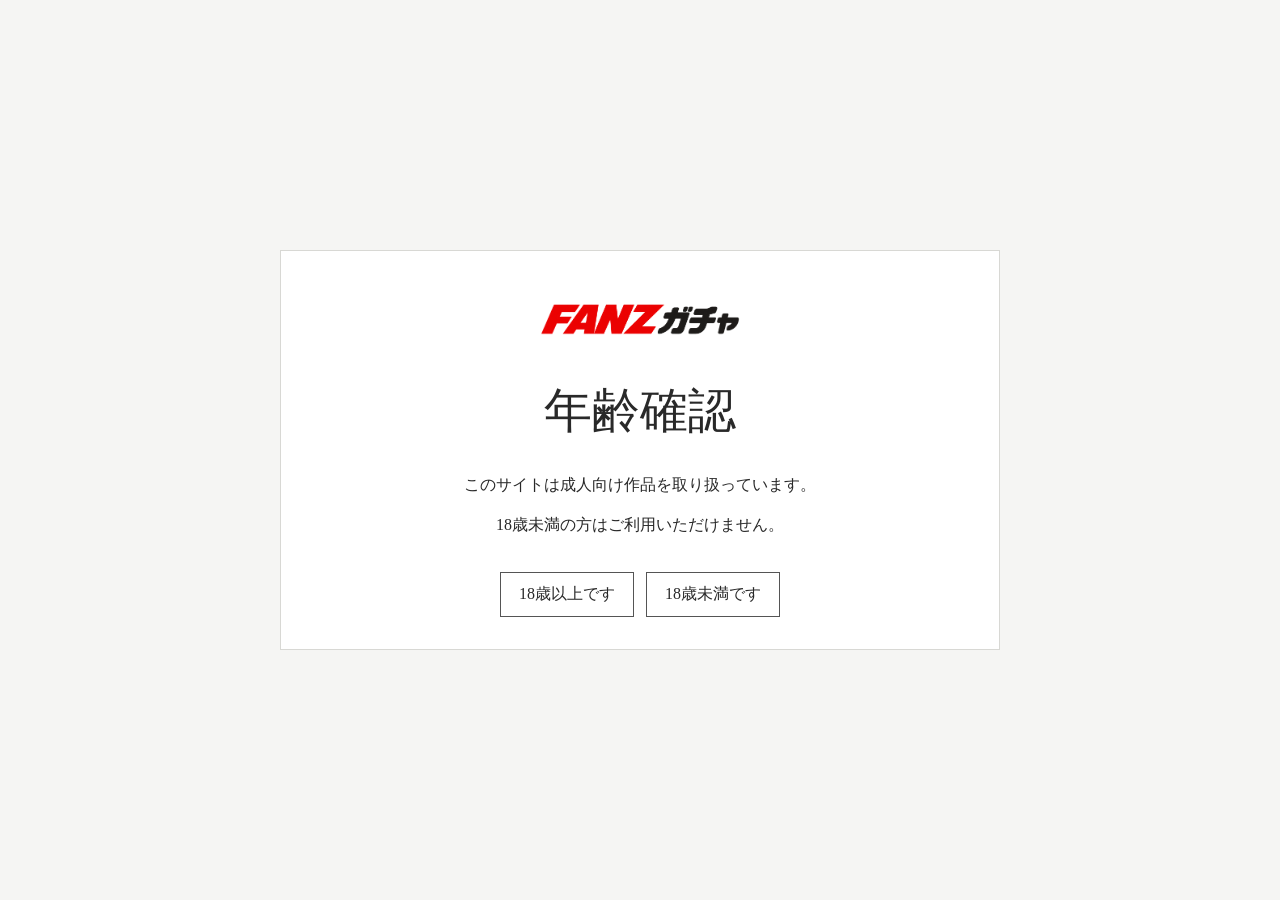
<file: about.html>
<!DOCTYPE html>
<html lang="ja">

<head>
  <meta charset="UTF-8">
  <meta name="viewport" content="width=device-width, initial-scale=1.0">

  <title>運営者情報｜FANZガチャ</title>

  <meta name="description" content="FANZA作品をランダムに探せる非公式Webサイト「FANZガチャ」の運営者情報、サイト概要、免責事項について掲載しています。">
  <link rel="canonical" href="https://randomvideocontact2026-blip.github.io/random-video-site/about.html">
  <link rel="icon" type="image/png" href="images/fanz-gacha-logo.png">
  <link rel="stylesheet" href="style.css">
</head>

<body>
  <div id="ageGate" class="age-gate">
    <div class="age-gate-content">
      <p class="age-gate-site-name">
        <img src="images/fanz-gacha-logo.png" alt="FANZガチャ" class="site-logo-image">
      </p>

      <h1>年齢確認</h1>

      <p>
        このサイトは成人向け作品を取り扱っています。
      </p>

      <p>
        18歳未満の方はご利用いただけません。
      </p>

      <div class="age-gate-buttons">
        <button id="ageConfirmButton" type="button">
          18歳以上です
        </button>

        <a href="https://www.google.com/">
          18歳未満です
        </a>
      </div>
    </div>
  </div>

  <main id="mainContent" class="container legal-page" hidden>
    <header>
      <p class="site-name">
        <a href="index.html">
          <img src="images/fanz-gacha-logo.png" alt="FANZガチャ" class="site-logo-image">
        </a>
      </p>

      <h1>運営者情報</h1>

      <nav class="main-nav">
        <a href="index.html">トップ</a>
        <a href="index.html">共通</a>
        <a href="index.html?type=2d">2D</a>
        <a href="index.html?type=vr">VR</a>
        <a href="tags.html">タグ一覧</a>
        <a href="actresses.html">女優検索</a>
        <a href="guide.html">使い方</a>
      </nav>
    </header>

    <p class="affiliate-pr-notice">
      <strong>PR</strong> 当サイトはアフィリエイト広告を利用しています。
    </p>

    <section class="legal-content">
      <h2>サイトについて</h2>

      <p>
        FANZガチャは、タグ、女優名、2D・VRなどの条件から、
        FANZA作品をランダムに探せる非公式Webサイトです。
      </p>

      <p>
        条件に合う作品の中から1作品をランダムに表示することで、
        自分では選ばなかった作品や、まだ知らない作品と出会えるサービスを目指しています。
      </p>

      <p>
        当サイトでは、FANZA Web APIの対象作品から
        条件に合う作品情報を取得して表示しています。
      </p>

      <p>
        FANZガチャはFANZAの公式サービスではありません。
      </p>


      <h2>運営者</h2>

      <p>
        FANZガチャ 運営者
      </p>


      <h2>お問い合わせ</h2>

      <p>
        当サイトへのお問い合わせは、
        お問い合わせページからお願いいたします。
      </p>


      <h2>アフィリエイトについて</h2>

      <p>
        当サイトはアフィリエイト広告を利用しています。
      </p>

      <p>
        当サイト内の商品リンクなどを経由して商品が購入された場合、
        運営者が報酬を受け取ることがあります。
      </p>


      <h2>免責事項</h2>

      <p>
        当サイトに掲載する情報については、
        正確な内容を提供するよう努めていますが、
        情報の正確性、完全性、最新性を保証するものではありません。
      </p>

      <p>
        作品の価格、販売状況、配信状況、商品内容などは
        変更される場合があります。
        最新の情報はFANZAの商品ページでご確認ください。
      </p>

      <p>
        当サイトからリンクやバナーなどによって移動した外部サイトで提供される
        情報、商品、サービス等について、当サイトは責任を負いかねます。
      </p>

      <p>
        当サイトの利用によって生じた損害やトラブルについて、
        運営者は責任を負いかねますので、あらかじめご了承ください。
      </p>
    </section>

    <footer class="site-footer">
      <nav class="footer-links">
        <a href="concept.html">FANZガチャについて</a>
        <a href="about.html">運営者情報</a>
        <a href="privacy.html">プライバシーポリシー</a>
        <a href="contact.html">お問い合わせ</a>
      </nav>

      <p class="affiliate-notice">
        当サイトはアフィリエイト広告を利用しています。
      </p>

      <p class="copyright">
        &copy; 2026 FANZガチャ
      </p>
    </footer>
  </main>

  <script>
    const ageGate = document.getElementById("ageGate");
    const mainContent = document.getElementById("mainContent");
    const ageConfirmButton = document.getElementById("ageConfirmButton");

    const ageConfirmed = sessionStorage.getItem("ageConfirmed");

    if (ageConfirmed === "true") {
      ageGate.hidden = true;
      mainContent.hidden = false;
    }

    ageConfirmButton.addEventListener("click", () => {
      sessionStorage.setItem("ageConfirmed", "true");

      ageGate.hidden = true;
      mainContent.hidden = false;
    });
  </script>
</body>

</html>
</file>
<file: style.css>
/* =========================
   基本設定
========================= */

* {
  box-sizing: border-box;
}

body {
  margin: 0;
  min-height: 100vh;
  padding: 48px 20px;

  font-family: Georgia, "Times New Roman", serif;
  color: #292929;
  background: #f5f5f3;
}

.container,
.age-gate {
  width: min(720px, 100%);
  margin: 0 auto;
  padding: 32px;

  background: #ffffff;
  border: 1px solid #d8d8d4;
}

header {
  padding-bottom: 24px;
  border-bottom: 1px solid #d4d4d0;
}

h1 {
  margin: 0;

  font-size: clamp(30px, 5vw, 48px);
  font-weight: normal;
  line-height: 1.3;
}


/* =========================
   ロゴ
========================= */

.site-name,
.age-gate-site-name {
  margin: 0 0 14px;
}

.site-name a {
  display: inline-block;

  color: inherit;
  text-decoration: none;
}

.site-logo-image {
  display: block;
  width: 220px;
  max-width: 100%;
  height: auto;
}


/* =========================
   上部ナビゲーション
========================= */

.main-nav {
  display: flex;
  justify-content: center;
  align-items: center;
  gap: 28px;

  margin: 12px 0 0;
  padding-top: 10px;
}

.main-nav a {
  flex: 0 0 auto;

  color: #292929;
  font-size: 14px;
  text-decoration: none;
  white-space: nowrap;
}

.main-nav a:hover {
  text-decoration: underline;
  text-underline-offset: 3px;
}

.main-nav a.active-type {
  padding: 6px 14px;

  border: 1px solid #3f3f3f;
  background: #3f3f3f;
  color: #ffffff;

  text-decoration: none;
}


/* =========================
   表示タイプ
========================= */

.type-indicator {
  display: inline-block;

  margin-top: 12px;
  padding: 8px 14px;

  border: 1px solid #c8c8c4;
  background: #f7f7f5;

  color: #444444;
  font-size: 14px;
}

.type-indicator.is-2d {
  background: #f7f7f5;
}

.type-indicator.is-vr {
  background: #f1f5f1;
}


/* =========================
   共通ボタン・リンク
========================= */

button,
#productLink,
.age-gate-buttons a,
#tagSelectLink,
#actressSelectLink {
  padding: 11px 18px;

  border: 1px solid #555555;
  border-radius: 0;

  font: inherit;
  color: #292929;
  background: #ffffff;

  text-decoration: none;
  cursor: pointer;
}

button:hover:not(:disabled),
#productLink:hover,
.age-gate-buttons a:hover,
#tagSelectLink:hover,
#actressSelectLink:hover {
  color: #ffffff;
  background: #3f3f3f;
}

button:disabled {
  cursor: not-allowed;
  opacity: 0.55;
}


/* =========================
   年齢確認画面
========================= */

.age-gate-content {
  text-align: center;
}

.age-gate-site-name {
  display: flex;
  justify-content: center;

  margin-bottom: 24px;
}

.age-gate h1 {
  margin-bottom: 28px;
}

.age-gate-content>p:not(.age-gate-site-name) {
  margin: 0 0 12px;
  line-height: 1.8;
}

.age-gate-buttons {
  display: flex;
  justify-content: center;
  flex-wrap: wrap;
  gap: 12px;

  margin-top: 32px;
}


/* =========================
   PR表記
========================= */

.affiliate-pr-notice {
  margin: 20px 0 0;
  padding: 11px 14px;

  border-left: 3px solid #777777;
  background: #f4f4f2;

  font-size: 14px;
  line-height: 1.6;
}

.affiliate-pr-notice strong {
  margin-right: 6px;
  font-size: 15px;
}


/* =========================
   サイト説明
========================= */

.site-introduction {
  margin: 24px 0 28px;
}

.site-introduction p {
  margin: 0 0 12px;
  line-height: 1.8;
}

.sample-notice {
  padding: 12px 14px;

  border-left: 3px solid #777777;
  background: #f4f4f2;

  font-size: 15px;
}


/* =========================
   検索条件エリア
========================= */

.search-conditions {
  margin: 30px 0 34px;
  padding: 20px 0;

  border-top: 1px solid #e2e2df;
  border-bottom: 1px solid #e2e2df;
  background: transparent;
}

.condition-row {
  display: grid;
  grid-template-columns: minmax(0, 1fr) auto;
  gap: 24px;
  align-items: center;
}

.condition-row+.condition-row {
  margin-top: 16px;
}

.selected-tag-text {
  min-width: 0;
  margin: 0;

  line-height: 1.6;
  overflow-wrap: anywhere;
}

#selectedTagName {
  font-weight: bold;
}

#tagSelectLink,
#actressSelectLink {
  display: inline-block;
  min-width: 130px;
  white-space: nowrap;
  text-align: center;
}

.condition-reset {
  margin-top: 20px;
  padding-top: 16px;

  border-top: 1px solid #eeeeeb;
}

#resetButton {
  margin: 0;
  padding: 7px 14px;

  border-color: #b8b8b4;
  color: #666666;
  font-size: 14px;
}


/* =========================
   作品表示
========================= */

.product {
  padding-top: 4px;
  transition: opacity 0.25s ease;
}

.product.fade-out {
  opacity: 0;
}

#productImage {
  display: block;
  width: 100%;
  aspect-ratio: 16 / 9;
  object-fit: contain;

  border: 1px solid #e0e0dc;
  background: #f6f6f4;
}

#title {
  margin: 20px 0 8px;

  font-size: 21px;
  line-height: 1.6;
}

#price {
  min-height: 24px;
  margin: 6px 0 0;
}

#genre {
  margin-top: 12px;
  line-height: 1.7;
}

#message {
  margin-top: 12px;
  line-height: 1.6;
}

.buttons {
  display: flex;
  flex-wrap: wrap;
  gap: 12px;

  margin-top: 24px;
}


/* =========================
   タグ一覧ページ
========================= */

.tag-page {
  padding-top: 28px;
}

.tag-page>p {
  margin: 0 0 8px;
  line-height: 1.8;
}


/* 選択中タグエリア */

.tag-selection-panel {
  margin-top: 22px;
  padding: 18px;

  border: 1px solid #d8d8d4;
  background: #f7f7f5;
}

.tag-selection-title {
  margin: 0 0 14px;

  font-size: 15px;
  font-weight: bold;
}

#selectedTags {
  display: flex;
  flex-wrap: wrap;
  gap: 8px;

  min-height: 36px;
}

.no-selected-tags {
  color: #777777;
  font-size: 14px;
  line-height: 36px;
}

.selected-tag-chip {
  width: auto;
  padding: 7px 10px;

  border: 1px solid #222222;
  background: #222222;
  color: #ffffff;

  font-size: 14px;
}

.selected-tag-chip:hover {
  background: #ffffff;
  color: #222222;
}

.tag-selection-actions {
  display: flex;
  flex-wrap: wrap;
  gap: 10px;

  margin-top: 16px;
}

#applyTagsButton {
  border-color: #222222;
  background: #222222;
  color: #ffffff;
}

#applyTagsButton:hover:not(:disabled) {
  background: #e60012;
  border-color: #e60012;
}

#clearTagsButton {
  border-color: #aaaaaa;
  color: #666666;
  background: #ffffff;
}


/* タグ一覧 */

#tagList {
  display: grid;
  grid-template-columns: repeat(3, minmax(0, 1fr));
  gap: 10px;

  margin-top: 24px;
}

#tagList .tag-choice {
  display: flex;
  align-items: center;
  justify-content: center;

  width: 100%;
  min-height: 44px;
  padding: 8px 10px;

  border: 1px solid #d5d5d1;
  background: #ffffff;
  color: #292929;

  font-size: 14px;
  line-height: 1.4;
  text-align: center;
}

#tagList .tag-choice:hover {
  border-color: #222222;
  background: #f1f1ef;
  color: #292929;
}

#tagList .tag-choice.is-selected {
  border-color: #222222;
  background: #222222;
  color: #ffffff;
}

/* =========================
   女優検索ページ
========================= */

.actress-selection-panel {
  margin-top: 22px;
  padding: 18px;

  border: 1px solid #d8d8d4;
  background: #f7f7f5;
}

.actress-selection-title {
  margin: 0 0 14px;

  font-size: 15px;
  font-weight: bold;
}

#selectedActresses {
  display: flex;
  flex-wrap: wrap;
  gap: 8px;

  min-height: 36px;
}

.no-selected-actresses {
  color: #777777;
  font-size: 14px;
  line-height: 36px;
}

.selected-actress-chip {
  width: auto;
  padding: 7px 10px;

  border: 1px solid #222222;
  background: #222222;
  color: #ffffff;

  font-size: 14px;
}

.selected-actress-chip:hover {
  background: #ffffff;
  color: #222222;
}

.actress-selection-actions {
  display: flex;
  flex-wrap: wrap;
  gap: 10px;

  margin-top: 16px;
}

#applyActressesButton {
  border-color: #222222;
  background: #222222;
  color: #ffffff;
}

#applyActressesButton:hover:not(:disabled) {
  border-color: #e60012;
  background: #e60012;
}

#clearActressesButton {
  border-color: #aaaaaa;
  background: #ffffff;
  color: #666666;
}


/* 女優名検索 */

.actress-search {
  margin-top: 28px;
}

.actress-search label {
  display: block;

  margin-bottom: 10px;

  font-size: 15px;
}

#actressSearchInput {
  width: 100%;
  max-width: 420px;
  padding: 12px 14px;

  border: 1px solid #bcbcbc;
  background: #ffffff;
  color: #292929;

  font: inherit;
  font-size: 16px;
}

#actressSearchInput:focus {
  outline: 2px solid #222222;
  outline-offset: 2px;
}


/* 女優候補 */

#actressResults {
  display: grid;
  grid-template-columns:
    repeat(2, minmax(0, 1fr));
  gap: 10px;

  margin-top: 20px;
}

#actressResults .actress-choice {
  display: block;

  width: 100%;
  padding: 10px 12px;

  border: 1px solid #d5d5d1;
  background: #ffffff;
  color: #292929;

  line-height: 1.5;
  text-align: left;
}

#actressResults .actress-choice:hover {
  border-color: #222222;
  background: #f1f1ef;
  color: #292929;
}

#actressResults .actress-choice.is-selected {
  border-color: #222222;
  background: #222222;
  color: #ffffff;
}

#actressResults p {
  grid-column: 1 / -1;

  margin: 0;
  padding: 14px 0;

  color: #666666;
}

/* =========================
   フッター
========================= */

.site-footer {
  margin-top: 40px;
  padding-top: 24px;

  border-top: 1px solid #d4d4d0;

  font-size: 14px;
}

.footer-links {
  display: flex;
  flex-wrap: nowrap;
  gap: 10px 18px;
}

.footer-links a,
.back-link a,
.contact-email a {
  color: #292929;
  text-underline-offset: 3px;
}

.footer-links a:hover {
  text-decoration-thickness: 2px;
}

.affiliate-notice {
  margin: 20px 0 10px;
  line-height: 1.7;
}

.copyright {
  margin: 0;

  font-size: 13px;
  letter-spacing: 0.04em;
}

.footer-divider {
  margin: 28px 0 24px;
  border-top: 1px solid #d4d4d0;
}


/* =========================
   運営者情報・規約ページ
========================= */

.legal-page {
  max-width: 900px;
}

.legal-content {
  padding-top: 28px;
}

.legal-content h2 {
  margin: 32px 0 14px;

  font-size: 24px;
  font-weight: normal;
  line-height: 1.5;
}

.legal-content h2:first-child {
  margin-top: 0;
}

.legal-content p {
  margin: 0 0 16px;
  line-height: 1.9;
}

.policy-date {
  margin-top: 32px;

  text-align: right;
  font-size: 14px;
}

.back-link {
  margin: 40px 0 0;
  padding-top: 20px;

  border-top: 1px solid #d4d4d0;
}


/* =========================
   お問い合わせ
========================= */

.contact-information {
  margin-top: 28px;
  padding: 20px;

  border-left: 3px solid #777777;
  background: #f4f4f2;
}

.contact-information p {
  margin: 0 0 12px;
}

.contact-information p:last-child {
  margin-bottom: 0;
}

.contact-email {
  font-size: 18px;
  overflow-wrap: anywhere;
}


/* =========================
   スマートフォン表示
========================= */

@media (max-width: 600px) {
  body {
    padding: 16px;
  }

  .container,
  .age-gate {
    width: 100%;
    padding: 24px 18px;
  }

  h1 {
    margin: 16px 0 20px;
    font-size: 24px;
  }

  .site-logo-image {
    width: 180px;
  }

  .main-nav {
    display: grid;
    grid-template-columns: repeat(4, 1fr);
    gap: 10px 6px;

    margin-top: 10px;
    padding-top: 8px;

    text-align: center;
  }

  .main-nav a {
    min-width: 0;
    padding: 6px 2px;

    font-size: 13px;
    white-space: nowrap;
  }

  #title {
    font-size: 20px;
  }

  .search-conditions {
    margin: 22px 0 28px;
    padding: 18px 0;

    border-top: 1px solid #e2e2df;
    border-bottom: 1px solid #e2e2df;
    background: transparent;
  }

  .condition-row {
    grid-template-columns: 1fr;
    gap: 12px;
    align-items: start;
  }

  .condition-row+.condition-row {
    margin-top: 20px;
  }

  #tagSelectLink,
  #actressSelectLink {
    width: 100%;
    text-align: center;
  }

  .condition-reset {
    margin-top: 18px;
    padding-top: 16px;
  }

  .buttons,
  .age-gate-buttons,
  .footer-links {
    display: grid;
  }

  button,
  #productLink,
  .age-gate-buttons a {
    width: 100%;
    text-align: center;
  }

  #tagList {
    grid-template-columns: repeat(2, minmax(0, 1fr));
    gap: 8px;
  }

  #tagList .tag-choice {
    min-height: 42px;
    padding: 7px 8px;
    font-size: 13px;
  }

  .tag-selection-panel {
    padding: 14px;
  }

  .tag-selection-actions {
    display: grid;
  }

  #applyTagsButton,
  #clearTagsButton {
    width: 100%;
  }

  .footer-links {
    gap: 12px;
  }

  .legal-content h2 {
    font-size: 21px;
  }

  .policy-date {
    text-align: left;
  }

  .header-ad {
    margin: 12px 0 10px;
  }

  .header-ad .widget-banner,
  .header-ad .widget-banner a,
  .header-ad .widget-banner img {
    width: 300px !important;
    max-width: 100% !important;
  }

  #tagList {
    grid-template-columns: repeat(2, minmax(0, 1fr));
    gap: 8px;
  }

  #tagList a {
    min-height: 42px;
    padding: 7px 8px;
    font-size: 13px;
  }

  #actressResults {
    grid-template-columns: 1fr;
  }

  #actressResults {
    grid-template-columns: 1fr;
  }

  .actress-selection-panel {
    padding: 14px;
  }

  .actress-selection-actions {
    display: grid;
  }

  #applyActressesButton,
  #clearActressesButton {
    width: 100%;
  }
}

.header-ad {
  display: flex;
  justify-content: center;

  width: 100%;
  margin: 14px 0 12px;

  overflow: hidden;
}

.header-ad .widget-banner {
  display: block;

  width: auto;
  max-width: 100%;

  margin: 0 auto;
}

.header-ad .widget-banner a {
  display: block;
  margin: 0 auto;
}

.header-ad .widget-banner img {
  display: block;

  max-width: 100% !important;
  height: auto !important;

  margin: 0 auto;
}

#randomButton {
  border-color: #222222;
  background: #222222;
  color: #ffffff;
}

#randomButton:hover:not(:disabled) {
  background: #e60012;
  border-color: #e60012;
}

#productLink {
  background: #ffffff;
  color: #292929;
}

#productLink:hover {
  background: #222222;
  color: #ffffff;
}

/* =========================
   年齢確認オーバーレイ
========================= */

.age-gate {
  position: fixed;
  inset: 0;
  z-index: 9999;

  display: flex;
  align-items: center;
  justify-content: center;

  width: 100%;
  max-width: none;
  margin: 0;
  padding: 20px;

  border: 0;
  background: rgba(245, 245, 243, 0.98);
}

.age-gate-content {
  width: min(720px, 100%);
  padding: 32px;

  border: 1px solid #d8d8d4;
  background: #ffffff;

  text-align: center;
}

@media (max-width: 600px) {
  .age-gate {
    padding: 16px;
  }

  .age-gate-content {
    padding: 24px 18px;
  }
}

.age-gate[hidden] {
  display: none;
}
</file>
